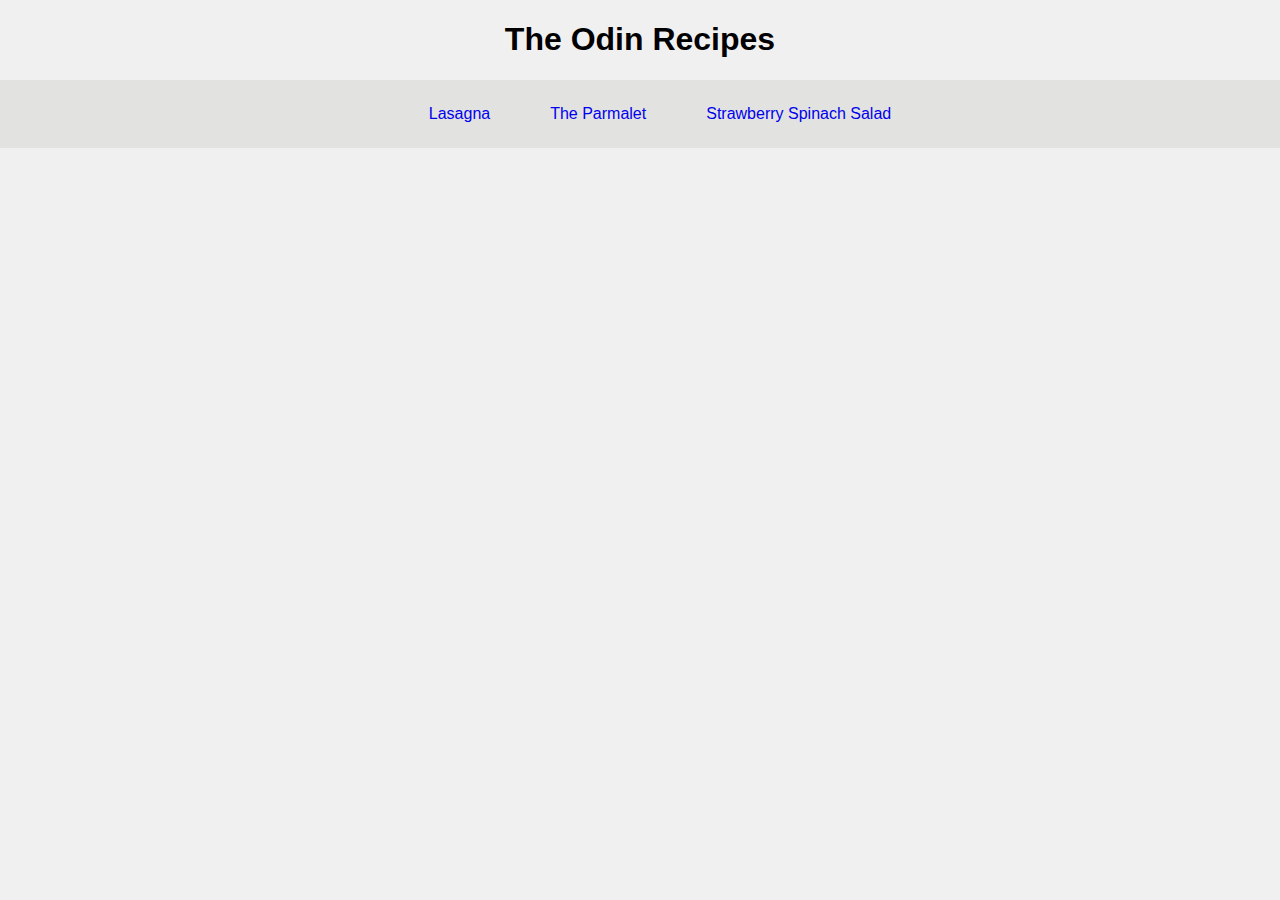
<file: index.html>
<!DOCTYPE html>
<html lang="en">
    <head>
        <meta charset="utf-8">
        <link rel="stylesheet" href="style.css">
        <title>Home</title>
    </head>
    <body>
        <h1 style="text-align: center;">The Odin Recipes</h1>
        <ul class="nav-links">
            <li><a href="recipes/lasagna.html">Lasagna</a></li>
            <li><a href="recipes/the-parmalet.html">The Parmalet</a></li>
            <li><a href="recipes/strawberry-spinach.html">Strawberry Spinach Salad</a></li>
        </ul>
    </body>
</html>
</file>
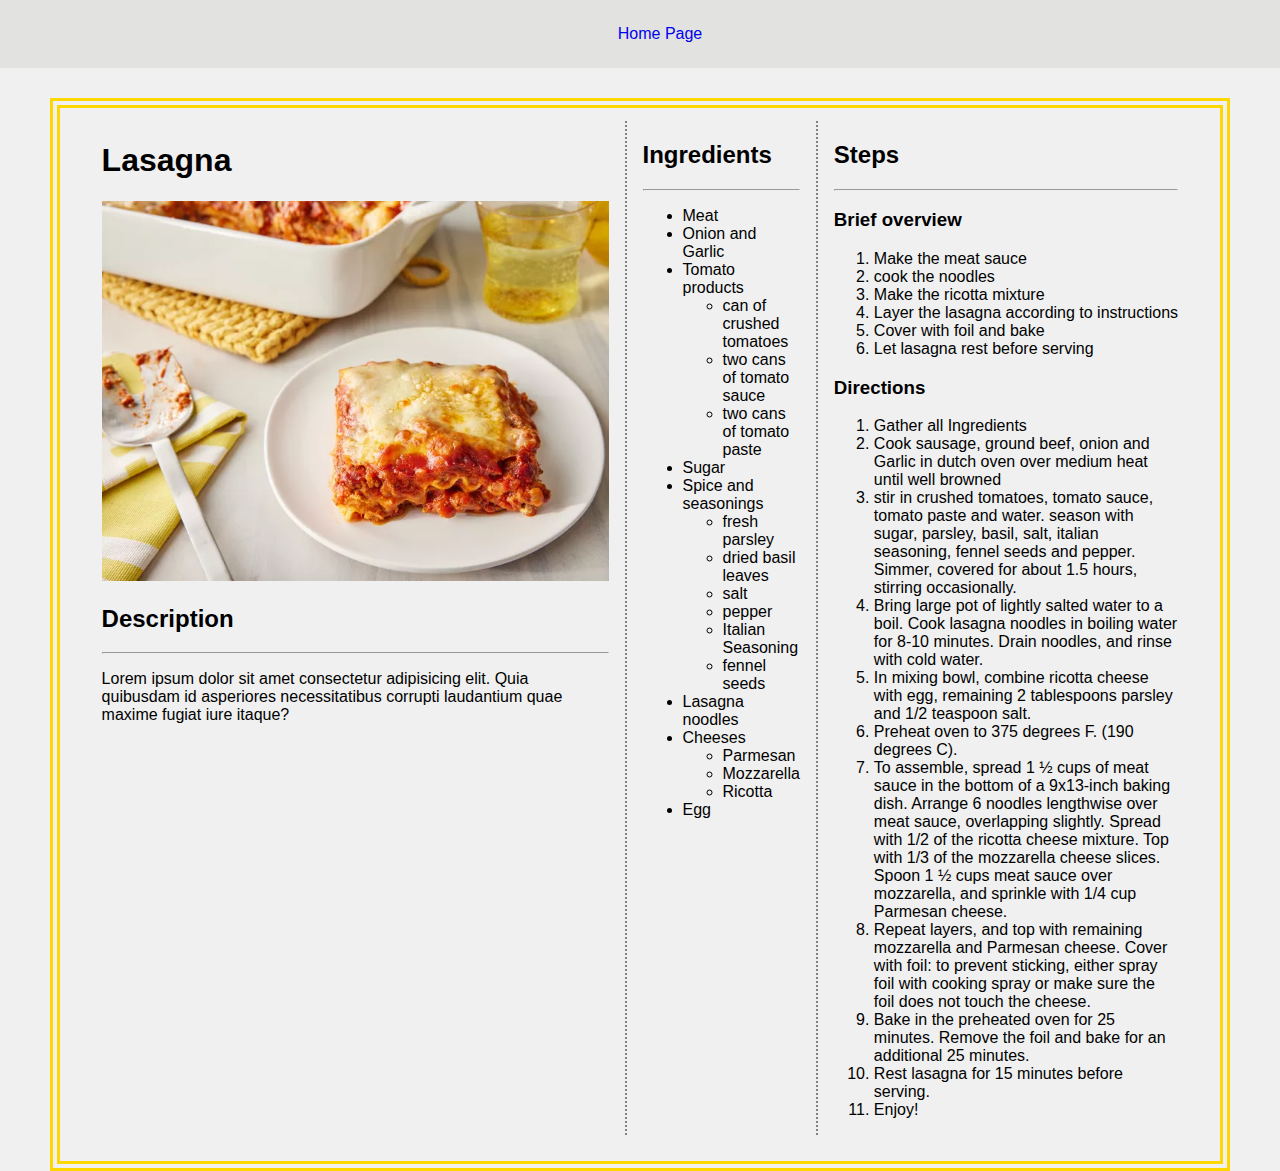
<file: recipes/lasagna.html>
<!DOCTYPE html>
<html lang="en">
    <head>
        <meta charset="utf-8">
        <link rel="stylesheet" href="../style.css">
        <title>Lasagna</title>
    </head>
    <body>
        <ul class="nav-links">
            <li><a href="../index.html">Home Page</a></li>
        </ul>
        <div class="container">
            <div id="preview-section" class="child">
                <h1>Lasagna</h1>
                <img src="../images/lasagna.webp" alt="tasty lasagna picture" height="380" width="500">
                <h2>Description</h2>
                <hr>
                <p>Lorem ipsum dolor sit amet consectetur adipisicing elit. Quia quibusdam id asperiores necessitatibus corrupti laudantium quae maxime fugiat iure itaque?</p>        
            </div>
            <div id="ingredients-section" class="child">
                <h2>Ingredients</h2>
                <hr>
                <ul>
                    <li>Meat</li>
                    <li>Onion and Garlic</li>
                    <li>Tomato products</li>
                    <ul>
                        <li>can of crushed tomatoes</li>
                        <li>two cans of tomato sauce</li>
                        <li>two cans of tomato paste</li>
                    </ul>
                    <li>Sugar</li>
                    <li>Spice and seasonings</li>
                    <ul>
                        <li>fresh parsley</li>
                        <li>dried basil leaves</li>
                        <li>salt</li>
                        <li>pepper</li>
                        <li>Italian Seasoning</li>
                        <li>fennel seeds</li>
                    </ul>
                    <li>Lasagna noodles</li>
                    <li>Cheeses</li>
                    <ul>
                        <li>Parmesan</li>
                        <li>Mozzarella</li>
                        <li>Ricotta</li>
                    </ul>
                    <li>Egg</li>
                </ul> 
            </div>
            <div id="directions-section" class="child">
                <h2>Steps</h2>
                <hr>
                <h3>Brief overview</h3>
                <ol>
                    <li>Make the meat sauce</li>
                    <li>cook the noodles</li>
                    <li>Make the ricotta mixture</li>
                    <li>Layer the lasagna according to instructions</li>
                    <li>Cover with foil and bake</li>
                    <li>Let lasagna rest before serving</li>
                </ol>
                <h3>Directions</h3>
                <ol>
                    <li>Gather all Ingredients</li>
                    <li>Cook sausage, ground beef, onion and Garlic in dutch oven over medium heat until well browned</li>
                    <li>stir in crushed tomatoes, tomato sauce, tomato paste and water. season with sugar, parsley, basil, salt, italian seasoning, fennel seeds and pepper. Simmer, covered for about 1.5 hours, stirring occasionally.</li>
                    <li>Bring large pot of lightly salted water to a boil. Cook lasagna noodles in boiling water for 8-10 minutes. Drain noodles, and rinse with cold water.</li>
                    <li>In mixing bowl, combine ricotta cheese with egg, remaining 2 tablespoons parsley and 1/2 teaspoon salt.</li>
                    <li>Preheat oven to 375 degrees F. (190 degrees C).</li>
                    <li>To assemble, spread 1 ½ cups of meat sauce in the bottom of a 9x13-inch baking dish. Arrange 6 noodles lengthwise over meat sauce, overlapping slightly. Spread with 1/2 of the ricotta cheese mixture. Top with 1/3 of the mozzarella cheese slices. Spoon 1 ½ cups meat sauce over mozzarella, and sprinkle with 1/4 cup Parmesan cheese.</li>
                    <li>Repeat layers, and top with remaining mozzarella and Parmesan cheese. Cover with foil: to prevent sticking, either spray foil with cooking spray or make sure the foil does not touch the cheese.</li>
                    <li>Bake in the preheated oven for 25 minutes. Remove the foil and bake for an additional 25 minutes.</li>
                    <li>Rest lasagna for 15 minutes before serving.</li>
                    <li>Enjoy!</li>
                </ol>
            </div>
        </div>        
    </body>
</html>
</file>
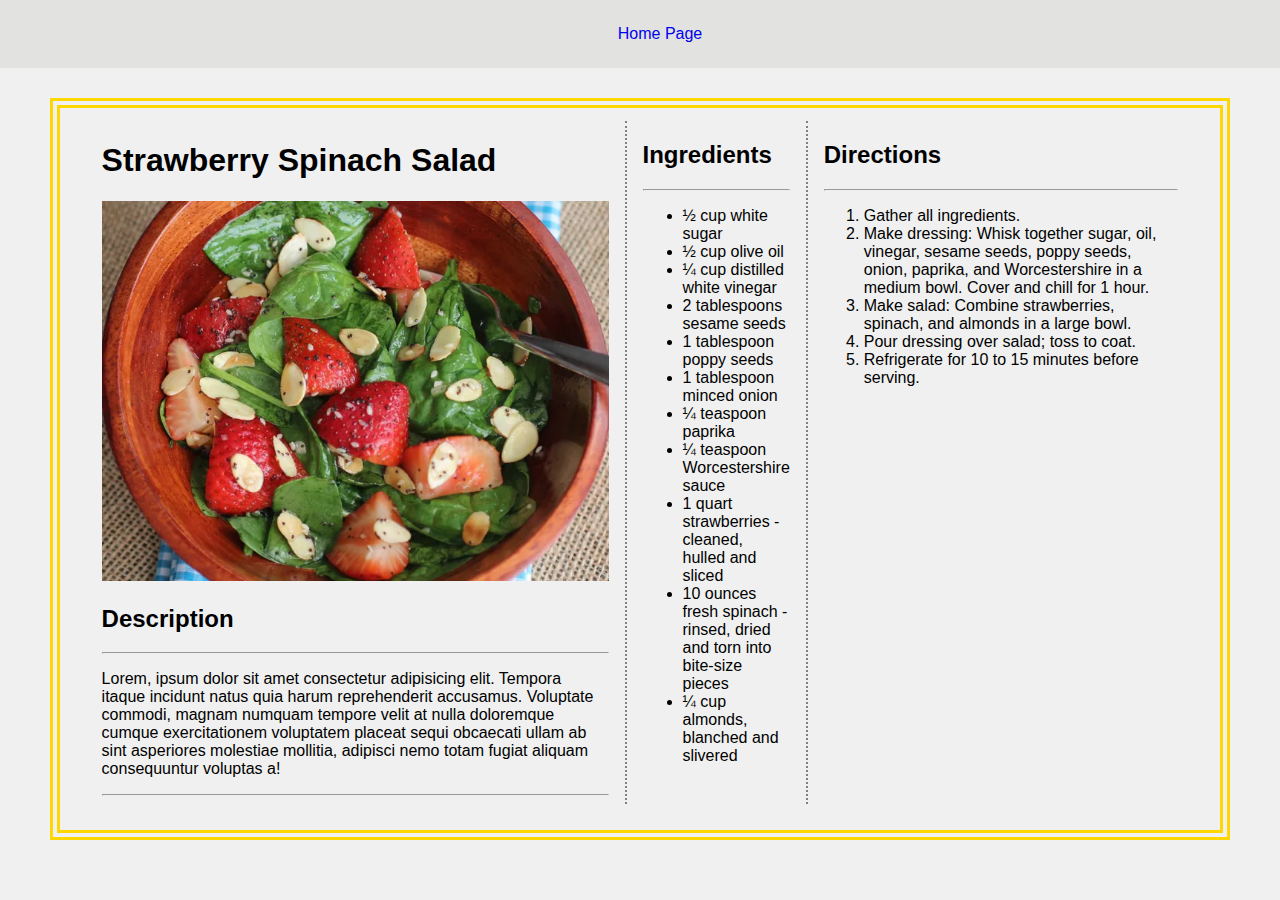
<file: recipes/strawberry-spinach.html>
<!DOCTYPE html>
<html lang="en">
    <head>
        <meta charset="utf-8">
        <link rel="stylesheet" href="../style.css">
        <title>Strawberry Spinach Salad</title>
    </head>
    <body>
        <ul class="nav-links">
            <li><a href="../index.html">Home Page</a></li>
        </ul>
        <div class="container">
            <div id="preview-section" class="child">
                <h1>Strawberry Spinach Salad</h1>
                <img src="../images/strawberrySpinach.webp" alt="Green leafy spinach salad with flourishes of Strawberry" height="380" width="500">
                <h2>Description</h2>
                <hr>    
                <p>Lorem, ipsum dolor sit amet consectetur adipisicing elit. Tempora itaque incidunt natus quia harum reprehenderit accusamus. Voluptate commodi, magnam numquam tempore velit at nulla doloremque cumque exercitationem voluptatem placeat sequi obcaecati ullam ab sint asperiores molestiae mollitia, adipisci nemo totam fugiat aliquam consequuntur voluptas a!</p>
                <hr>
            </div>
            <div id="ingredients-section" class="child">
                <h2>Ingredients</h2>
                <hr>
                <ul>
                    <li>½ cup white sugar</li>
                    <li>½ cup olive oil</li>
                    <li>¼ cup distilled white vinegar</li>
                    <li>2 tablespoons sesame seeds</li>
                    <li>1 tablespoon poppy seeds</li>
                    <li>1 tablespoon minced onion </li>
                    <li>¼ teaspoon paprika</li>
                    <li>¼ teaspoon Worcestershire sauce</li>
                    <li>1 quart strawberries - cleaned, hulled and sliced</li>
                    <li>10 ounces fresh spinach - rinsed, dried and torn into bite-size pieces</li>
                    <li>¼ cup almonds, blanched and slivered</li>
                </ul>
            </div>
            <div id="directions-section" class="child">
                <h2>Directions</h2>
                <hr>
                <ol>
                    <li>Gather all ingredients.</li>
                    <li>Make dressing: Whisk together sugar, oil, vinegar, sesame seeds, poppy seeds, onion, paprika, and Worcestershire in a medium bowl. Cover and chill for 1 hour.</li>
                    <li>Make salad: Combine strawberries, spinach, and almonds in a large bowl.</li>
                    <li>Pour dressing over salad; toss to coat.</li>
                    <li>Refrigerate for 10 to 15 minutes before serving.</li>
                </ol>
            </div>
        </div>       
    </body>
</html>
</file>
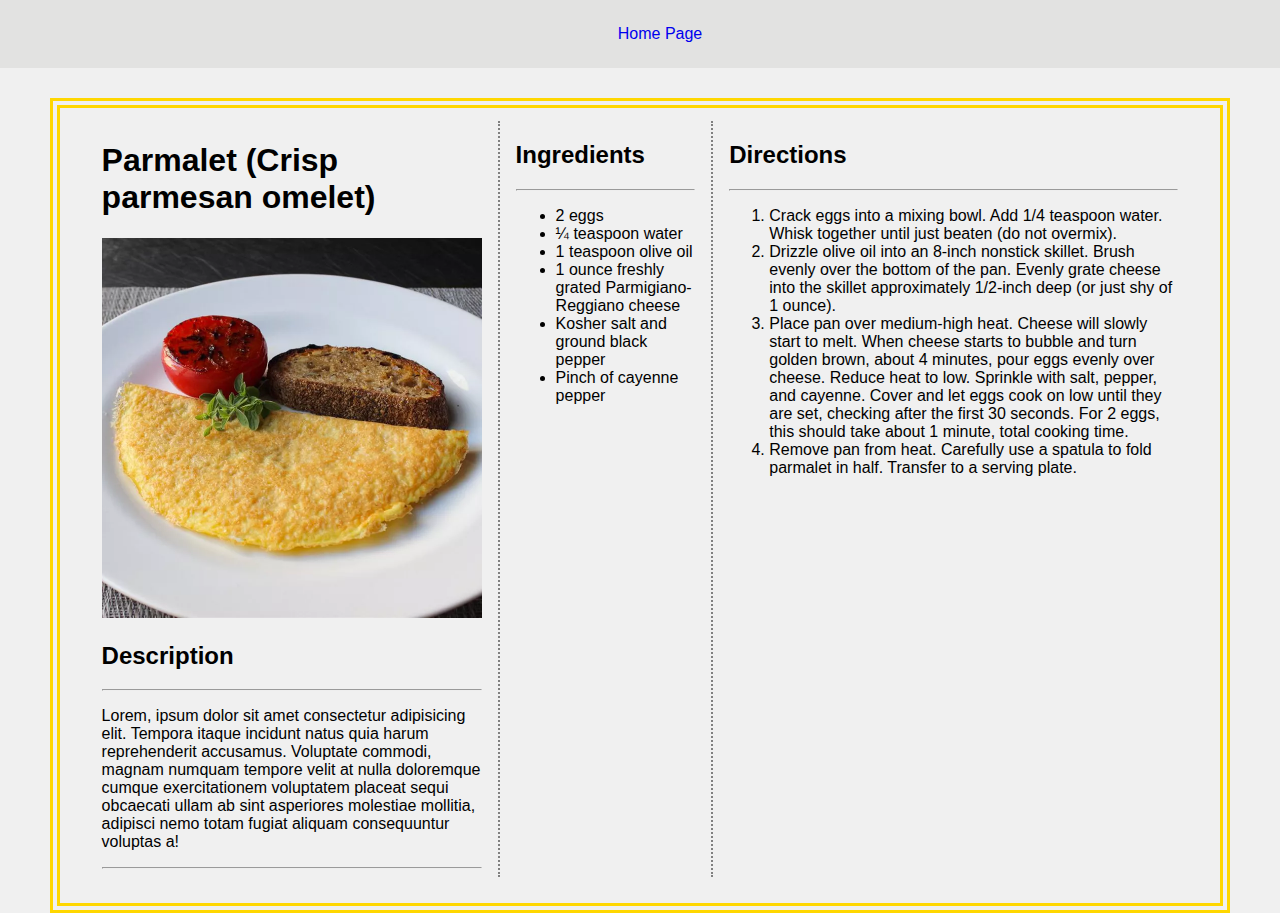
<file: recipes/the-parmalet.html>
<!DOCTYPE html>
<html lang="en">
    <head>
        <meta charset="utf-8">
        <link rel="stylesheet" href="../style.css">
        <title>Parmalet</title>
    </head>
    <body>
        <ul class="nav-links">
            <li><a href="../index.html">Home Page</a></li>
        </ul>
        <div class="container">
            <div id="preview-section" class="child">
                <h1>Parmalet (Crisp parmesan omelet)</h1>
                <img src="../images/parmalet.webp" alt="The glorious parmalet" height="380" width="500">
                <h2>Description</h2>
                <hr>    
                <p>Lorem, ipsum dolor sit amet consectetur adipisicing elit. Tempora itaque incidunt natus quia harum reprehenderit accusamus. Voluptate commodi, magnam numquam tempore velit at nulla doloremque cumque exercitationem voluptatem placeat sequi obcaecati ullam ab sint asperiores molestiae mollitia, adipisci nemo totam fugiat aliquam consequuntur voluptas a!</p>
                <hr>
            </div>
            <div id="ingredients-section" class="child">
                <h2>Ingredients</h2>
                <hr>
                <ul>
                    <li>2 eggs</li>
                    <li>¼ teaspoon water</li>
                    <li>1 teaspoon olive oil</li>
                    <li>1 ounce freshly grated Parmigiano-Reggiano cheese</li>
                    <li>Kosher salt and ground black pepper</li>
                    <li>Pinch of cayenne pepper</li>
                </ul>
            </div>
            <div id="directions-section" class="child">
                <h2>Directions</h2>
                <hr>
                <ol>
                    <li>Crack eggs into a mixing bowl. Add 1/4 teaspoon water. Whisk together until just beaten (do not overmix).</li>
                    <li>Drizzle olive oil into an 8-inch nonstick skillet. Brush evenly over the bottom of the pan. Evenly grate cheese into the skillet approximately 1/2-inch deep (or just shy of 1 ounce).</li>
                    <li>Place pan over medium-high heat. Cheese will slowly start to melt. When cheese starts to bubble and turn golden brown, about 4 minutes, pour eggs evenly over cheese. Reduce heat to low. Sprinkle with salt, pepper, and cayenne. Cover and let eggs cook on low until they are set, checking after the first 30 seconds. For 2 eggs, this should take about 1 minute, total cooking time.</li>
                    <li>Remove pan from heat. Carefully use a spatula to fold parmalet in half. Transfer to a serving plate.</li>
                </ol>
            </div>     
        </div>
    </body>
</html>
</file>
<file: style.css>
* {
    font-family: "Tahoma", "Trebuchet MS", sans-serif;
}
body{
    margin:0px;
    background-color: rgb(240, 240, 240);
}
.nav-links {
    background-color: rgb(226, 226, 225);
    color: black;
    display: flex;
    flex-direction: row;
    gap: 20px;
    justify-content: center;
    list-style-type: none;
    margin: 0 0 5px;
}
.nav-links li {
    padding: 25px 20px;
}

.nav-links a {
    text-decoration: none;
}
.nav-links li:hover {
    background-color: rgb(194, 194, 194);
}
.container {
    display: flex;
    flex-direction: row;
    justify-content: space-between;
    margin: 30px 50px 0px;
    border: 10px double gold;
    padding: 1% 2% 2%;
}
.child {
    padding: 0 1em;
    border-right: 2px dotted grey;
}
.child:last-child{
    border: none;   
}
.child img {
   width: auto;

}

#preview-section {
    flex: 0 1 50%;
}
#ingredients-section {
    flex: 0 1 40%;
}
#directions-section {
    flex: 0 1 100%;
}
</file>
